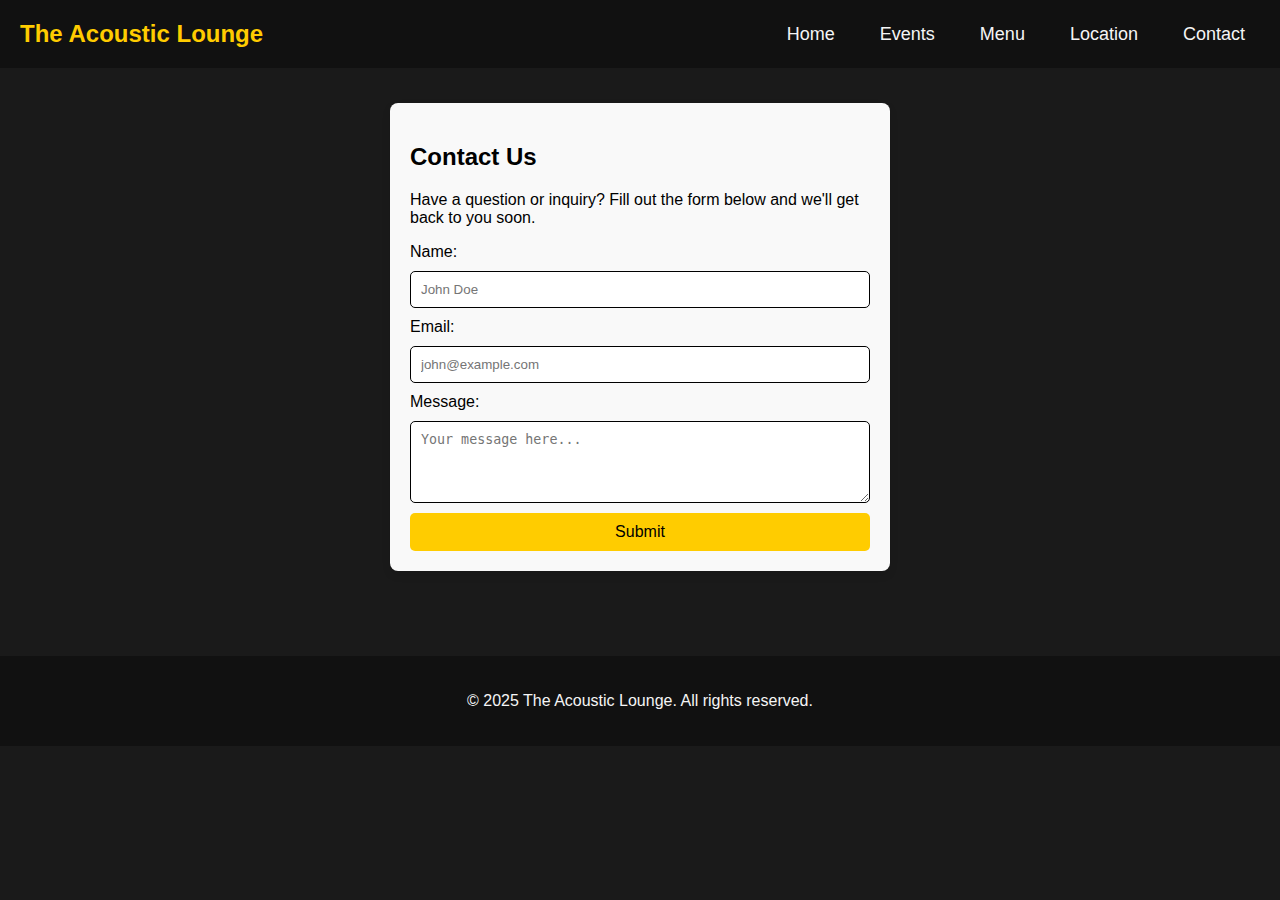
<file: contact.html>
<!DOCTYPE html>
<html lang="en">

<head>
    <meta charset="UTF-8">
    <meta name="viewport" content="width=device-width, initial-scale=1.0">
    <title>Contact | The Acoustic Lounge</title>
    <link rel="stylesheet" href="css/styles.css">
</head>

<body>
    <header class="site-header">
        <a href="index.html" class="site-logo">The Acoustic Lounge</a>
        <nav class="navbar">
            <ul>
                <li><a href="index.html">Home</a></li>
                <li><a href="events.html">Events</a></li>
                <li><a href="menu.html">Menu</a></li>
                <li><a href="location.html">Location</a></li>
                <li><a href="contact.html">Contact</a></li>
            </ul>
        </nav>
    </header>

    <main class="site-main">
        <section class="contact-section">
            <h2>Contact Us</h2>
            <p>Have a question or inquiry? Fill out the form below and we'll get back to you soon.</p>

            <form action="thank-you.html" method="post">
                <label for="name">Name:</label>
                <input type="text" id="name" name="name" placeholder="John Doe" required>

                <label for="email">Email:</label>
                <input type="email" id="email" name="email" placeholder="john@example.com" required>

                <label for="message">Message:</label>
                <textarea id="message" name="message" placeholder="Your message here..." rows="4" required></textarea>

                <button type="submit" class="submit-btn">Submit</button>
            </form>
        </section>
    </main>

    <footer class="site-footer">
        <p>&copy; 2025 The Acoustic Lounge. All rights reserved.</p>
    </footer>
</body>

</html>
</file>
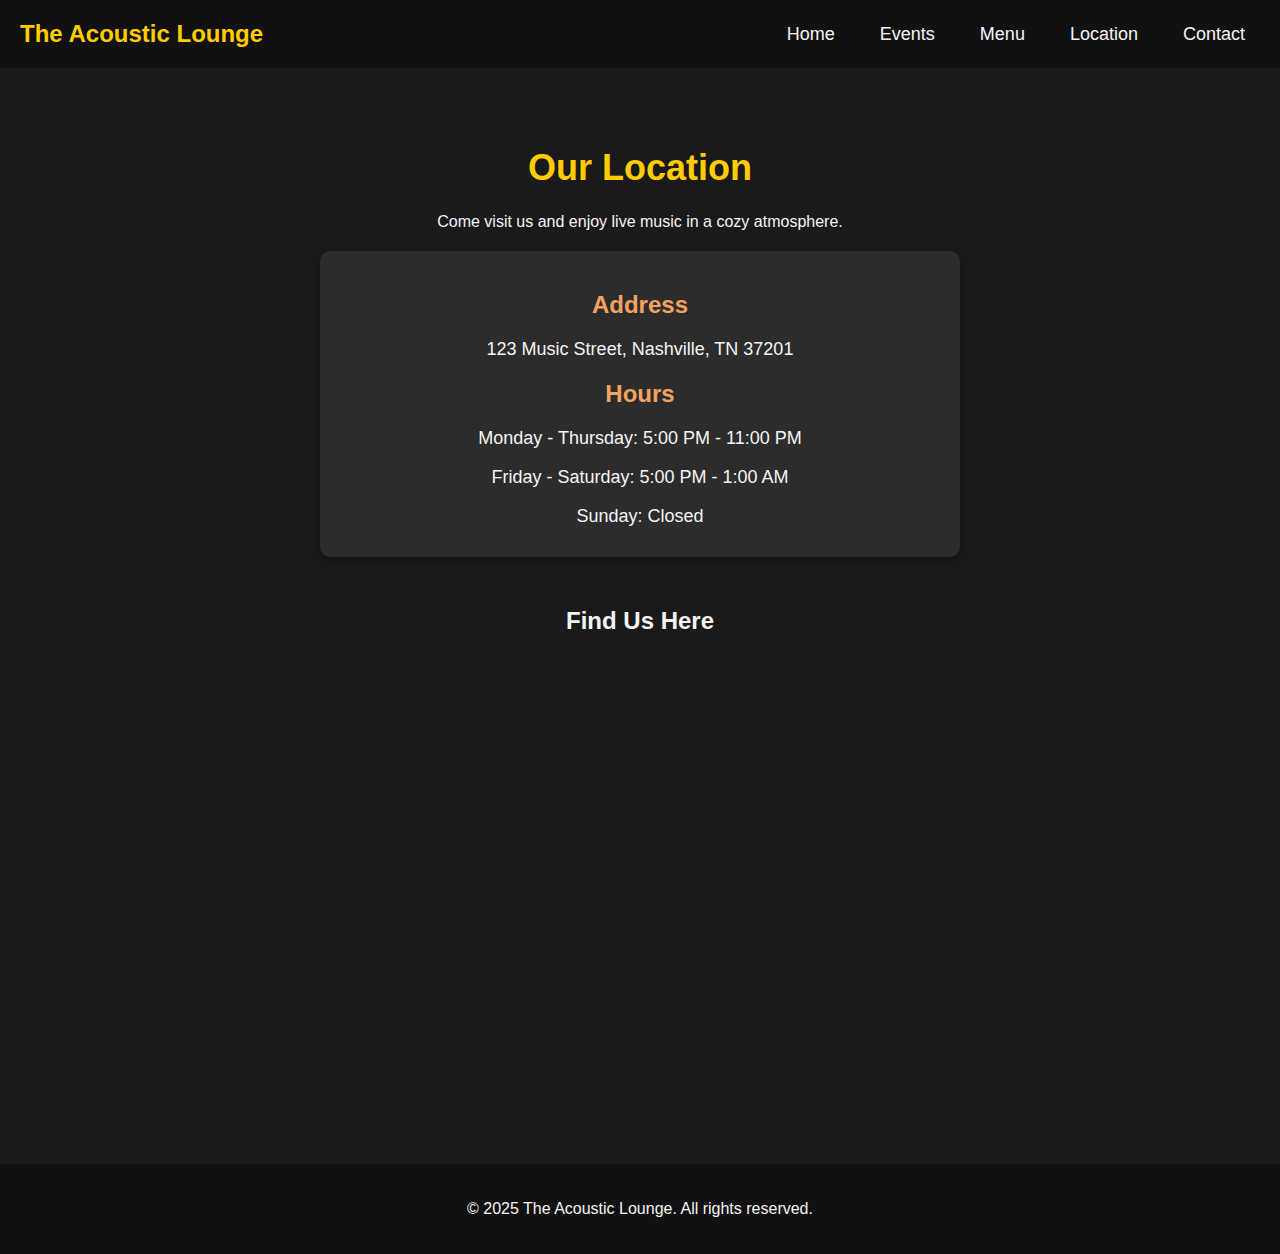
<file: location.html>
<!DOCTYPE html>
<html lang="en">

<head>
    <meta charset="UTF-8">
    <meta name="viewport" content="width=device-width, initial-scale=1.0">
    <title>Location | The Acoustic Lounge</title>
    <link rel="stylesheet" href="css/styles.css">
</head>

<body>
    <header class="site-header">
        <a href="index.html" class="site-logo">The Acoustic Lounge</a>
        <nav class="navbar">
            <ul>
                <li><a href="index.html">Home</a></li>
                <li><a href="events.html">Events</a></li>
                <li><a href="menu.html">Menu</a></li>
                <li><a href="location.html">Location</a></li>
                <li><a href="contact.html">Contact</a></li>
            </ul>
        </nav>
    </header>

    <main class="site-main">
        <section class="location">
            <h1>Our Location</h1>
            <p>Come visit us and enjoy live music in a cozy atmosphere.</p>
            
            <div class="location-details">
                <h2>Address</h2>
                <p>123 Music Street, Nashville, TN 37201</p>
                <h2>Hours</h2>
                <p>Monday - Thursday: 5:00 PM - 11:00 PM</p>
                <p>Friday - Saturday: 5:00 PM - 1:00 AM</p>
                <p>Sunday: Closed</p>
            </div>

            <div class="map-container">
                <h2>Find Us Here</h2>
                <iframe
                    src="https://www.google.com/maps/embed?pb=!1m18!1m12!1m3!1d3151.8354345093645!2d-122.41941548468147!3d37.77492977975951!2m3!1f0!2f0!3f0!3m2!1i1024!2i768!4f13.1!3m3!1m2!1s0x8085809c5d7b1a5f%3A0x8c7f60f3dff3c7d7!2sThe%20Acoustic%20Lounge!5e0!3m2!1sen!2sus!4v1633028989653!5m2!1sen!2sus"
                    width="100%" height="400" style="border:0;" allowfullscreen="" loading="lazy"></iframe>
            </div>
        </section>
    </main>

    <footer class="site-footer">
        <p>&copy; 2025 The Acoustic Lounge. All rights reserved.</p>
    </footer>
</body>

</html>
</file>
<file: css/styles.css>
/* General Styles */
body {
    font-family: Arial, sans-serif;
    margin: 0;
    padding: 0;
    background-color: #1a1a1a;
    color: #f5f5f5;
    box-sizing: border-box;
}

.site-main {
    padding: 5px;
}

/* Header Styles */
.site-header {
    display: flex;
    justify-content: space-between;
    align-items: center;
    background-color: #111;
    padding: 20px;
}

.site-logo {
    font-size: 24px;
    font-weight: bold;
    color: #ffcc00;
    text-decoration: none;
}

.navbar ul {
    list-style: none;
    margin: 0;
    padding: 0;
    display: flex;
    gap: 15px;
}

.navbar li {
    margin: 0 15px;
}

.navbar a {
    color: #f5f5f5;
    text-decoration: none;
    font-size: 18px;
}

.navbar a:hover {
    color: #ffcc00;
}

/* Hero Section Styling */
.hero {
    position: relative;
    text-align: center;
    color: black;
    display: flex;
    flex-direction: column;
    align-items: center;
    justify-content: center;
    height: 40vh;
    overflow: hidden;
}

.hero img {
    width: 100%;
    height: 100%;
    object-fit: cover;
    position: absolute;
    top: 0;
    left: 0;
    z-index: -1;
}

.hero h1 {
    font-size: 3rem;
    font-weight: bold;
    margin: 10px 0;
    text-shadow: 2px 2px 8px rgba(0, 0, 0, 0.7);
}

.hero p {
    font-size: 1.5rem;
    max-width: 600px;
    margin: 10px auto;
    text-shadow: 1px 1px 6px rgba(0, 0, 0, 0.6);
}

/* Responsive Design */
@media (max-width: 768px) {
    .hero {
        height: 50vh;
        padding: 20px;
    }
    .hero h1 {
        font-size: 2rem;
    }
    .hero p {
        font-size: 1.2rem;
    }
}

/* Section Styles */
.section {
    padding: 40px 20px;
    text-align: center;
    background-color: #222;
}

.section h2 {
    font-size: 36px;
    margin-bottom: 10px;
}

.section p {
    font-size: 18px;
    max-width: 800px;
    margin: auto;
}

/* About Section */
.about {
    padding: 40px 20px;
    text-align: center;
    background-color: #222;
}

.about h2 {
    font-size: 36px;
}

.about p {
    font-size: 18px;
    max-width: 800px;
    margin: auto;
}

/* Featured Section */
.featured {
    padding: 50px 20px;
    text-align: center;
}

.featured h2 {
    font-size: 32px;
}

.featured-events-flexbox {
    display: flex;
    justify-content: center;
    gap: 20px;
    flex-wrap: wrap;
    margin-top: 30px;
}

.featured-events-flexbox a {
    text-decoration: none; /* Remove the underline */
    color: black;
    font-weight: bold;
}

.featured-events-flexbox a:hover {
    color: #f4a261;
    text-decoration: none;
}

/* Events Page Layout */
.events {
    padding: 40px 20px;
    text-align: center;
}

.events h1 {
    font-size: 42px;
    color: #ffcc00;
    margin-bottom: 20px;
}

.events h2 {
    font-size: 36px;
    color: #f4a261;
    margin-bottom: 20px;
}

.events p {
    font-size: 18px;
    color: #fff;
    margin-bottom: 30px;
}

/* Flexbox for Event Cards */
.events-flexbox {
    display: flex;
    flex-wrap: wrap;
    justify-content: center;
    gap: 30px; /* Space between event cards */
    margin-top: 20px;
}

.event {
    background: #2c2c2c;
    padding: 20px;
    border-radius: 10px;
    width: 300px; /* Set width for each event card */
    box-shadow: 0 4px 8px rgba(0, 0, 0, 0.3);
    transition: transform 0.3s ease;
    text-align: center;
}

.event:hover {
    transform: translateY(-10px);
}

.event img {
    width: 100%; /* Ensure images fill the card */
    border-radius: 10px;
    margin-bottom: 15px;
}

.event h3 {
    font-size: 24px;
    color: #f4a261;
    margin-bottom: 10px;
}

.event p {
    font-size: 16px;
    color: #fff;
}

.event a {
    text-decoration: none;
    color: #f4a261;
    font-weight: bold;
    transition: 0.3s;
}

.event a:hover {
    color: white;
    text-decoration: none;
}

/* Responsive Layout for Smaller Screens */
@media (max-width: 768px) {
    .events-flexbox {
        justify-content: space-between;
        gap: 20px;
    }

    .event {
        width: 100%; /* Full width for each card on small screens */
    }
}

/* Table Styling */
.menu-table {
    width: 80%;
    margin: 30px auto;
    border-collapse: collapse;
}

.menu-title {
    text-align: center;
    font-size: 36px;
    color: #ffcc00;
    margin-bottom: 20px;
}

.menu-table th {
    background-color: #ffcc00;
    color: black;
    font-size: 20px;
}

.menu-table td {
    background-color: #2c2c2c;
    color: #f5f5f5;
    font-size: 18px;
}

.menu-table th, .menu-table td {
    padding: 12px;
    text-align: left;
    border-bottom: 1px;
}

/* Image Styling */
.menu-image {
    width: 300px;
    height: auto;
    border-radius: 5px;
}

/* Responsive Design */
@media (max-width: 768px) {
    .menu-table {
        width: 100%;
    }

    .menu-image {
        width: 300px;
    }
}

/* Location Section */
.location {
    text-align: center;
    padding: 50px 20px;
}

.location h1 {
    font-size: 36px;
    color: #ffcc00;
}

.location-details {
    background: #2c2c2c;
    padding: 20px;
    margin: 20px auto;
    max-width: 600px;
    border-radius: 10px;
    box-shadow: 0 4px 8px rgba(0, 0, 0, 0.3);
}

.location-details h2 {
    color: #f4a261;
    font-size: 24px;
}

.location-details p {
    font-size: 18px;
    margin-bottom: 10px;
}

.map-container {
    margin-top: 30px;
    max-width: 100%;
    border-radius: 10px;
    overflow: hidden;
}

.map-container iframe {
    width: 100%;
    height: 400px;
    border: 0;
}

/* Contact Section */
.contact-section {
    width: 50%;
    max-width: 500px; /* Ensures the form doesn't get too wide on large screens */
    margin: 30px auto;
    padding: 20px;
    background: #f9f9f9;
    color: black;
    border-radius: 8px;
    box-shadow: 0px 4px 8px rgba(0, 0, 0, 0.1);
    box-sizing: border-box;
}

form {
    display: flex;
    flex-direction: column;
    gap: 10px;
}

input, textarea {
    width: 100%;
    padding: 10px;
    border: 1px solid black;
    border-radius: 5px;
    box-sizing: border-box; /* Ensures padding & border don't exceed width */
}

.submit-btn {
    background-color: #ffcc00;
    color: black;
    padding: 10px;
    border: none;
    cursor: pointer;
    border-radius: 5px;
    font-size: 16px;
}

.submit-btn:hover {
    background-color: gray;
}

/* Footer */
footer {
    text-align: center;
    padding: 20px;
    background-color: #111;
    color: #f5f5f5;
    margin-top: 50px;
}

/* Responsive Styles */
@media (max-width: 768px) {
    .navbar ul {
        flex-direction: column;
        gap: 10px;
    }
    .location-details {
        max-width: 90%;
    }
    .map-container iframe {
        height: 300px;
    }
}
</file>
